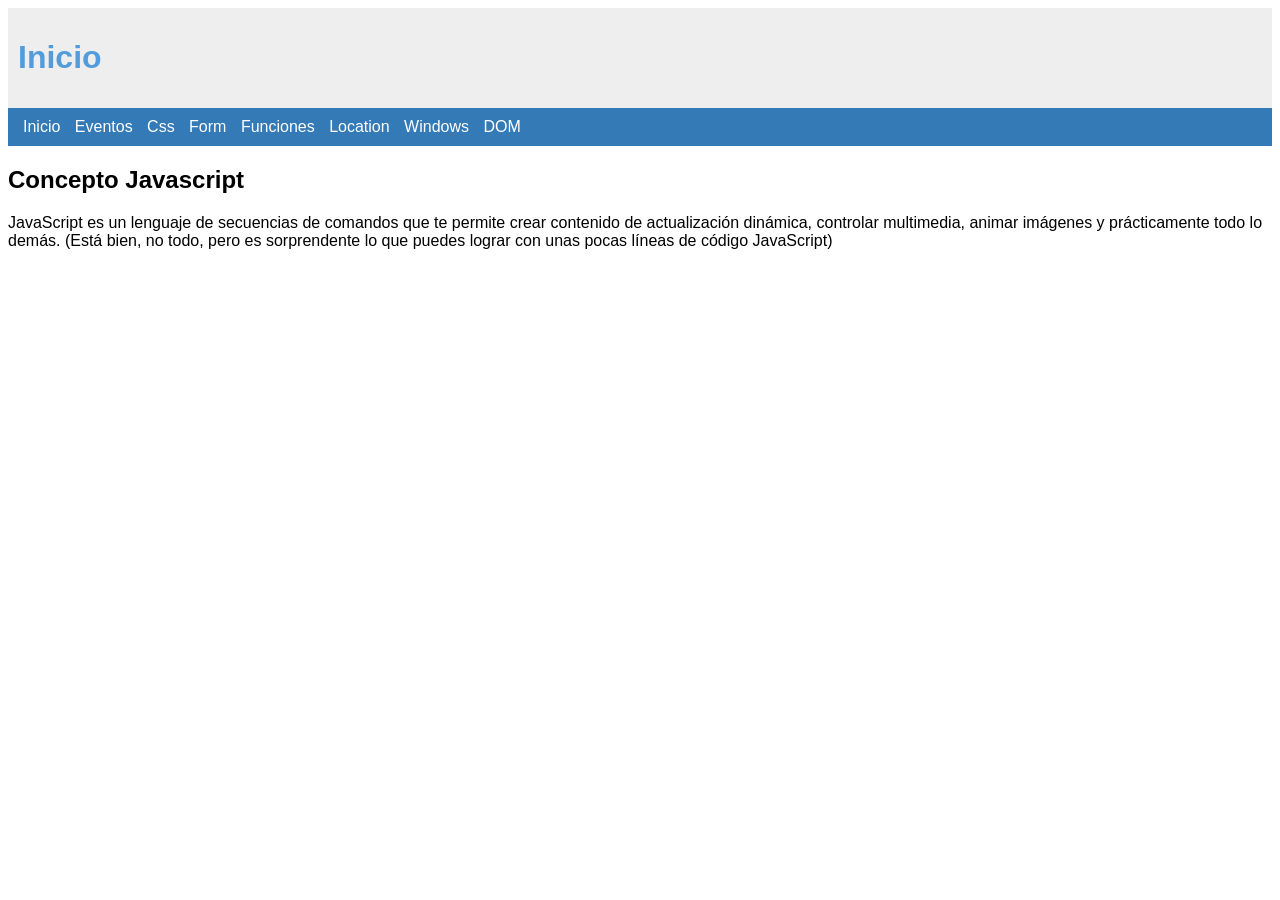
<file: index.html>
<!DOCTYPE html>
<html lang="es">
<head>
    <meta charset="UTF-8">
    <meta name="viewport" content="width=device-width, initial-scale=1.0">
    <title>Inicio</title>
    <link rel="stylesheet" href="estilos.css">

</head>
<body>
    <div id="cabecera">
        <h1>Inicio</h1>
    </div>
    <div id="menu">
        <a href="index.html" class="item_menu">Inicio</a>
        <a href="evento.html" class="item_menu">Eventos</a>
        <a href="css.html" class="item_menu">Css</a>
        <a href="form.html" class="item_menu">Form</a>
        <a href="funciones.html" class="item_menu">Funciones</a>
        <a href="location.html" class="item_menu">Location</a>
        <a href="window.html" class="item_menu">Windows</a>
        <a href="DOM.html" class="item_menu">DOM</a>
    </div>

    <h2>Concepto Javascript</h2>
    <p>
        JavaScript es un lenguaje de secuencias de comandos que te permite crear contenido de actualización dinámica, controlar multimedia, animar imágenes y prácticamente todo lo demás. (Está bien, no todo, pero es sorprendente lo que puedes lograr con unas pocas líneas de código JavaScript)
    </p>

    <script>
        var nombre ="Leandro";
        console.log("El nombre es: "+nombre);

        nombre = 777;

        console.log("El nombre es: "+nombre);

        var n1 = 10;
        var n2 = 7;

        if(n1>n2){
            console.log(n1+" es mayor que "+n2)
        }else{

        }
        for(i=1; i<=10; i++){
            console.log(i);
        }
    </script>
</body>
</html>
</file>
<file: estilos.css>
#cabecera{
    background-color: #EEEEEE;
    padding: 10px;
    color: #539cdc;
}
#menu{
    background-color: #337AB7;
    padding: 10px;
    margin-bottom: 5px;
}
a.item_menu{
    color: white;
    text-decoration: none;
    padding-top: 10px;
    padding-bottom: 10px;
    padding-left: 5px;
    padding-right: 5px;
}
a.item_menu:hover{
    background-color: #a3d0f8;
    
}

*{
    font-family: Arial, Helvetica, sans-serif;
}
</file>
